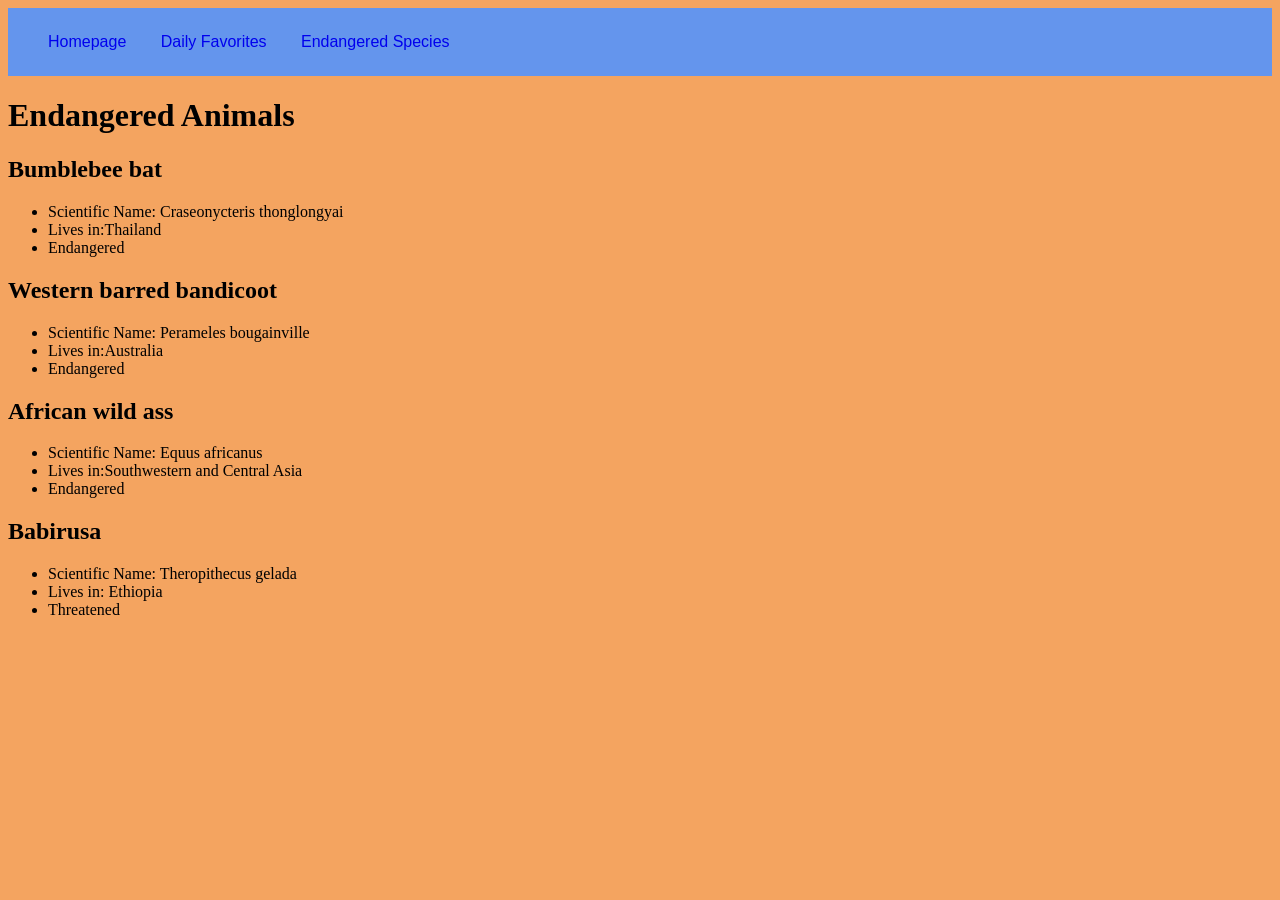
<file: endangered.html>
<!DOCTYPE html>
<html>
    <head>
        <title>Endangered Species</title>
                <link rel="stylesheet" href="style.css">
        <nav >
			<a href="index.html">Homepage</a>
            <a href="favorites.html">Daily Favorites</a>
            <a href="endangered.html">Endangered Species</a>
        </nav>
        <style>
            .header {
                font-size:50px;
                color:lightyellow;
                background-color:green;
                border:5px;
                border-style:dashed;
            }

            body{
                background-color:sandybrown;
            }
            
        </style>
    </head>
    
    <body>
		<h1>Endangered Animals</h1>
		<h2>Bumblebee bat</h2>
		     <ul>
		        <li class="scientific-name">Scientific Name: Craseonycteris thonglongyai</li>
		        <li>Lives in:Thailand</li>
		        <li class="endangered">Endangered</li>
		       
		       
		    </ul>
		<h2>Western barred bandicoot</h2>
		    <ul>
		        
		       <li class="scientific-name">Scientific Name:	Perameles bougainville</li>
		       <li>Lives in:Australia</li>
		       <li class="endangered">Endangered</li>
		        
		        
		    </ul>
		<h2>African wild ass</h2>
		    <ul>
		        <li class="scientific-name">Scientific Name: Equus africanus</li>
		        <li>Lives in:Southwestern and Central Asia</li>
		        <li class="endangered">Endangered</li>
		        
		        
		        
		    </ul>
		<h2>Babirusa</h2>
	        <ul>
	            <li class="scientific-name">Scientific Name: Theropithecus gelada</li>
	            <li>Lives in: Ethiopia</li>
	            <li class="threatened">Threatened</li>
	            
	            
	            
	            
	            
	        </ul>
	</body>
</html>
</file>
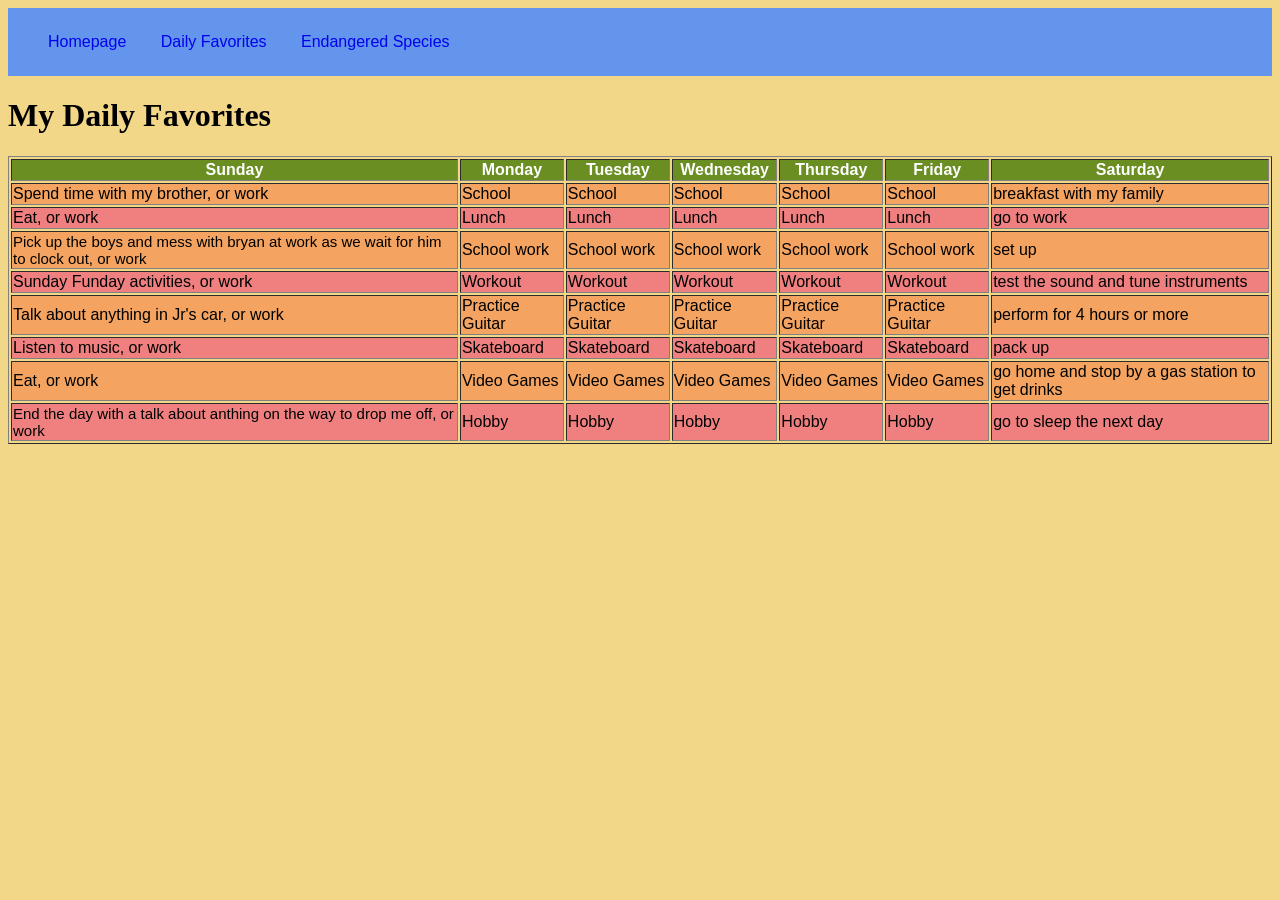
<file: favorites.html>
<!DOCTYPE html>
<html style="background-color: rgb(243, 215, 137);">
    <head>
                <link rel="stylesheet" href="style.css">
        <title>Favorites by Day</title>
        <style>
            .header {
                background-color:olivedrab;
                color: white;
	    text-align:center;
             
            }
            .lg {
                font-size: 15px
            }
            
            table {
                width: 100%;
                font-family: Helvetica;
            }
            
            .odd-row {
                background-color: Sandybrown; 
            }
            
            .even-row {
                background-color: Lightcoral;
            }
        </style>
        <nav>
            <a href="index.html">Homepage</a>
            <a href="favorites.html">Daily Favorites</a>
            <a href="endangered.html">Endangered Species</a>
        </nav>
        
        
        
    </head>
    <body>
        <h1>My Daily Favorites</h1>
        <table border="1">
            <tr class="header">
                <th>Sunday</th>
                <th>Monday</th>
                <th>Tuesday</th>
                <th>Wednesday</th>
                <th>Thursday</th>
                <th>Friday</th>
                <th>Saturday</th>
            </tr>
            <tr class="odd-row">
                <td>Spend time with my brother, or work</td>
                <td>School</td>
                <td>School</td>
                <td>School</td>
                <td>School</td>
                <td>School</td>
                <td>breakfast with my family</td>
            </tr>
            <tr class="even-row">
                <td>Eat, or work</td>
                <td>Lunch</td>
                <td>Lunch</td>
                <td>Lunch</td>
                <td>Lunch</td>
                <td>Lunch</td>
                <td>go to work</td>
            </tr>
            <tr class="odd-row">
                <td class="lg">Pick up the boys and mess with bryan at work as we wait for him to clock out, or work</td>
                <td>School work</td>
                <td>School work</td>
                <td>School work</td>
                <td>School work</td>
                <td>School work</td>
                <td>set up</td>
            </tr>
            <tr class="even-row">
                <td>Sunday Funday activities, or work</td>
                <td>Workout</td>
                <td>Workout</td>
                <td>Workout</td>
                <td>Workout</td>
                <td>Workout</td>
                <td>test the sound and tune instruments</td>
            </tr>
            <tr class="odd-row">
                <td>Talk about anything in Jr's car, or work</td>
                <td>Practice Guitar</td>
                <td>Practice Guitar</td>
                <td>Practice Guitar</td>
                <td>Practice Guitar</td>
                <td>Practice Guitar</td>
                <td>perform for 4 hours or more</td>
            </tr>
            <tr class="even-row">
                <td>Listen to music, or work</td>
                <td>Skateboard</td>
                <td>Skateboard</td>
                <td>Skateboard</td>
                <td>Skateboard</td>
                <td>Skateboard</td>
                <td>pack up</td>
            </tr>
            <tr class="odd-row">
                <td>Eat, or work</td>
                <td>Video Games</td>
                <td>Video Games</td>
                <td>Video Games</td>
                <td>Video Games</td>
                <td>Video Games</td>
                <td>go home and stop by a gas station to get drinks</td>
            </tr>
            <tr class="even-row">
                <td class="lg" >End the day with a talk about anthing on the way to drop me off, or work</td>
                <td>Hobby</td>
                <td>Hobby</td>
                <td>Hobby</td>
                <td>Hobby</td>
                <td>Hobby</td>
                <td>go to sleep the next day</td>
            </tr>
        </table>
    </body>
</html>
</file>
<file: style.css>
nav{
    padding: 25px;
    background-color: cornflowerblue;
    color:white;
    font-family:Impact, Haettenschweiler, 'Arial Narrow Bold', sans-serif;
    text-decoration: none;
}

a:hover{
    padding: 25px;
    background-color: rgb(243, 215, 137);
    color: white;
    text-decoration: none;
}

a{
    text-decoration: none;
    margin: 15px;
}
</file>
